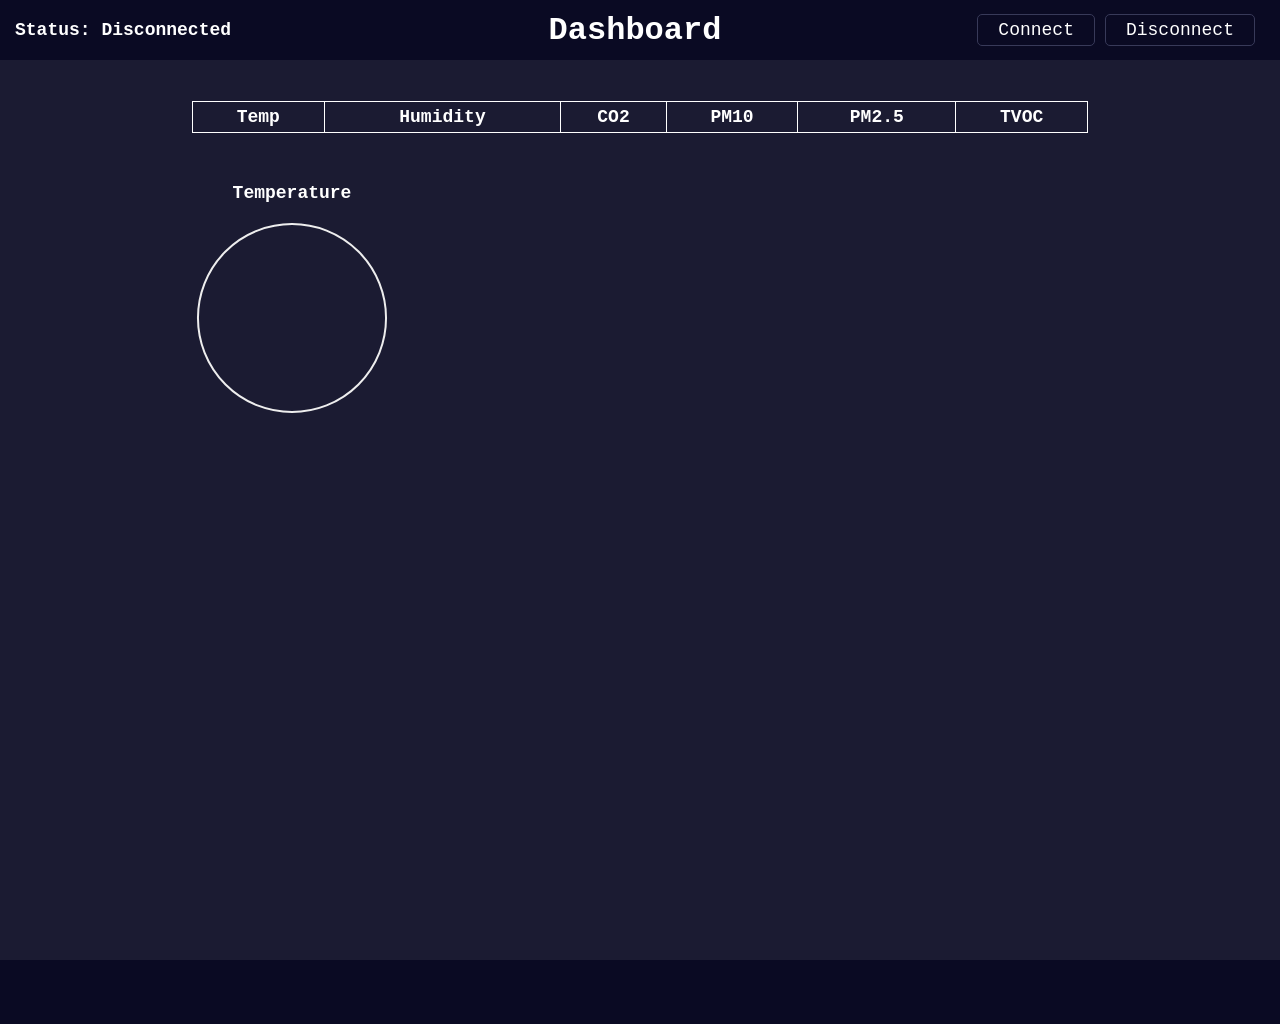
<file: ros-gui/ros_gui/index.html>
<!DOCTYPE html>
<html lang="en">
<head>
    <meta charset="UTF-8">
    <meta http-equiv="X-UA-Compatible" content="IE=edge">
    <meta name="viewport" content="width=device-width, initial-scale=1.0">
    <link rel="shortcut icon" href="./images/favicon.ico" type="image/x-icon">
    <link rel="stylesheet" href="./css/styles.css">
    <title>Document</title>
</head>
<body>
    <header>
        <nav class="nav-header">
            <div class="nav-left">
                <h3>Status: <span id="connect-status">Disconnected</span></h3>
            </div>
            <div class="nav-center">
                <h1>Dashboard</h1>
            </div>
            <div class="nav-right">
                <button onclick="inputIP()" class="button-style">Connect</button>
                <button onclick="disconnectROS()" class="button-style">Disconnect</button>
            </div>
        </nav>
    </header>
    <main>
        <!-- Sensor Reading Section -->
        <section class="data-table">
            <span id="show-time"></span>
            <table>
                <thead>
                <tr>
                  <th>Temp</th>
                  <th>Humidity</th>
                  <th>CO2</th>
                  <th>PM10</th>
                  <th>PM2.5</th>
                  <th>TVOC</th>  
                </tr>
              </thead>
              <tbody id="data-output"></tbody>
            </table>
        </section>
        <section class="sensor-area">
            <div class="sensor-container"><h2>Temperature</h2><div id="temp-container"></div></div>
        </section>
        <!-- Camera Stream and joystick -->
        <div class="container-area">
            <div class="camera-stream" id="create-stream"></div>
            <div class="joystick-container" id="joystick-area">
                <div class="joystick" id="nipple"></div>
                <!-- <button class="button-style" onclick="joystickRecalibrate()">Calibrate Controller</button> -->
            </div>
        </div>
    </main>
    <footer></footer>
</body>
<script type="text/javascript" src="http://static.robotwebtools.org/roslibjs/current/roslib.min.js"></script>
<script src="./js/ros3d.js"></script>
<script type="text/javascript" src="http://static.robotwebtools.org/EventEmitter2/current/eventemitter2.min.js"></script>
<script src="./js/nipplejs.js"></script>
<script src="./js/progressbar.js"></script>
<script src="./js/script.js"></script>
<script src="./js/api.js"></script>
</html>
</file>
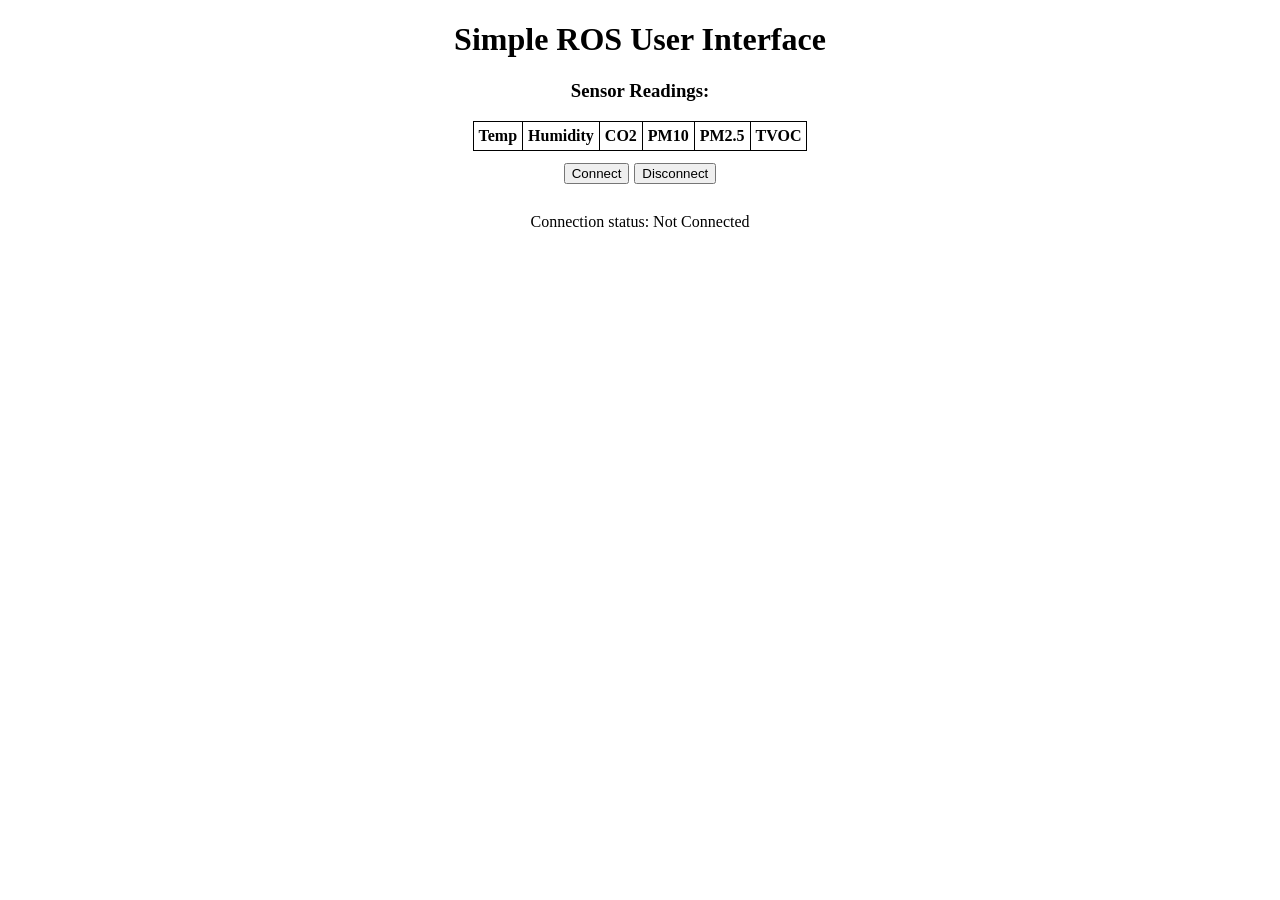
<file: ros-gui/ros_gui/test.html>
<!DOCTYPE html>
<html>
  <head>
    <link href="css/test.css" rel="stylesheet" />
    <meta charset="utf-8" />
    <meta name="viewport" content="width=device-width, initial-scale=1.0"> 
    <link rel="icon" href="./images/favicon.ico" type=""image/x-icon">
    <title>Robot Interface</title>
  </head>

  <body>
    <h1 class="title-header">Simple ROS User Interface</h1>
    <div class="sensorData">
      <h3>Sensor Readings:</h3>
      <div id="showData">
        <div id="showTime"></div>
      </div>
      <table>
        <thead>
        <tr>
          <th>Temp</th>
          <th>Humidity</th>
          <th>CO2</th>
          <th>PM10</th>
          <th>PM2.5</th>
          <th>TVOC</th>  
        </tr>
      </thead>
      <tbody id="data-output"></tbody>
    </table>
    </div>
    <div id="connect-area">
      <button onclick="inputIP()">Connect</button> 
      <button onclick="disconnectROS()">Disconnect</button>
    </div>
    <div id="connect-status">
      <p>Connection status: <span id="status">Not Connected</span></p>
    </div>
      <!-- usb camera stream -->
    <div id="camera_stream">
      <h3>Camera Stream</h3>
      <!-- img src="http://10.150.15.66:8080/stream?topic=/usb_cam/image_raw" width="640" height="480" id="ros_cam"/ --> 
      <!-- <img id="ros_cam" height="480" width="640" src="./media/video-placeholder.jpg"/> -->
    </div>
    <div id="camera_source">
      <select id="cameraSource">
        <option value="1">Robot Camera</option>
        <option value="2">HTTP Stream</option>
      </select>
      <button onclick="rosCamera()">Apply Camera Source</button>
    </div>
    <!-- joystick section -->
    <div id="controller_area">
      <h3 id="controller_header"></h3>
      <div id="joystick_container">
        <div id="static"></div>
        <!-- <div id="semi"></div> -->
      </div>
      <button id="calibrateButton" onclick="joystickRecalibrate()">Re-Calibrate Controller</button>
    </div>
    <div class="pointCloudArea">
      <div id="pointCloud"></div>
      <button id="pointCloudButton" onclick="pointCloud()">Show PointCloud2</button>
    </div>
  </body>

  <!-- script section -->
  <script type="text/javascript" src="http://static.robotwebtools.org/roslibjs/current/roslib.min.js"></script>
  <script src="./js/nipplejs.js"></script>
  <script type="text/javascript" src="http://static.robotwebtools.org/EventEmitter2/current/eventemitter2.min.js"></script>
  <script src="./js/test.js"></script>
  <script src="./js/ros3d.js"></script>

</html>
</file>
<file: ros-gui/ros_gui/css/styles.css>
*{
    font-family: monospace;
    font-size: 18px;
}
body{
    background-color: #0a0a23;
    margin: 0;
}
/* HEADER SECTION */
header{
    width: 100%;
}
.nav-header{
    text-align: center;
    height: 60px;
    background-color: #0a0a23;
    color: #ffffff;
    display: flex;
    justify-content: space-between;
    align-items: center;
    padding: 0 15px;
}
header h1{
    font-size: 32px;
}
.nav-left{
    flex: 1 0 33%;
    display: flex;
    justify-content: flex-start;
}
.nav-center{
    flex: 1 0 33%;
}
.nav-right{
    flex: 1 0 33%;
    display: flex;
    justify-content: flex-end;
    margin-right: 10px;
    gap: 10px;
}
.button-style{
    border: 1px solid #383a59;
    cursor: pointer;
    display: inline-block;
    outline: none;
    padding: 5px 20px;
    text-align: center;
    transition: all .3s ease-in-out;
    background-color: #0a0a23;
    color: #ffffff;
    border-radius: 5px;
}
.button-style:hover{
    background: #bd93f9;
    color: #000;
}
/* HEADER SECTION */

/* Main Section */
main{
    background-color: #1b1b32;
    color: white;
    height: 100vh;
    width: 100%;
}
.data-table{
    text-align: center;
    padding-top: 2rem;
    margin-bottom: 50px;
}
.data-table table{
    margin: 5px auto;
    width: 70%;
}
.data-table table, th, td{
    border: 1px solid white;
    border-collapse: collapse;
}
.data-table th,td{
    padding: 5px;
    text-align: center;
}
.container-area{
    width: 70%;
    margin: 0 auto;
    display: flex;
    justify-content: space-between;
    flex-direction: row;
    flex-wrap: wrap;
}
.joystick-container{
    position: relative;
    width: 640px;
    height: 480px;
    display: flex;
    flex-direction: column-reverse;
}
.joystick-container button{
    width: 50%;
    margin: 0 auto;

}
.sensor-area{
    width: 70%;
    height: 40vh;
    margin: auto;
    text-align: center;
}
.sensor-container{
    width: 200px;
    height: 200px;
}
</file>
<file: ros-gui/ros_gui/css/test.css>
body{
    margin: 0;
}
.title-header{
    text-align: center;
}
#connect-area{
    display: flex;
    align-items: center;
    justify-content: center;
    gap: 5px;
    margin: 1%;
}
#connect-status{
    display: flex;
    align-items: center;
    justify-content: center;
}

#camera_stream{
    display: grid;
    justify-content: center;
    align-items: center;
    text-align: center;
    visibility: hidden;
}
#camera_source{
    display: flex;
    align-items: center;
    justify-content: center;
    gap: 5px;
    margin: 1%;
    visibility: hidden;
}
#controller_area{
    text-align: center;
    width: 80%;
    margin:auto;
    height: 180px;
    margin-bottom: 20px;
    visibility: hidden;
}
#joystick_container{
    position: static;
    display: flex;
    justify-content: center;
    height: 100px;
    margin-top: 5%;
}
#listTopics{
    visibility: visible;
    display: flex;
    align-items: center;
    justify-content: center;
    margin-bottom: 10px;
    margin-top: 100px;
}
.pointCloudArea{
    visibility: hidden;
    display: grid;
    justify-content: center;
    margin-top: 150px;
}
.sensorData{
    text-align: center;
    margin: 5px auto;
}
.sensorData table{
    margin: 5px auto;
}
.sensorData table, th, td{
    border: 1px solid black;
    border-collapse: collapse;
}
.sensorData th,td{
    padding: 5px;
    text-align: center;
}
</file>
